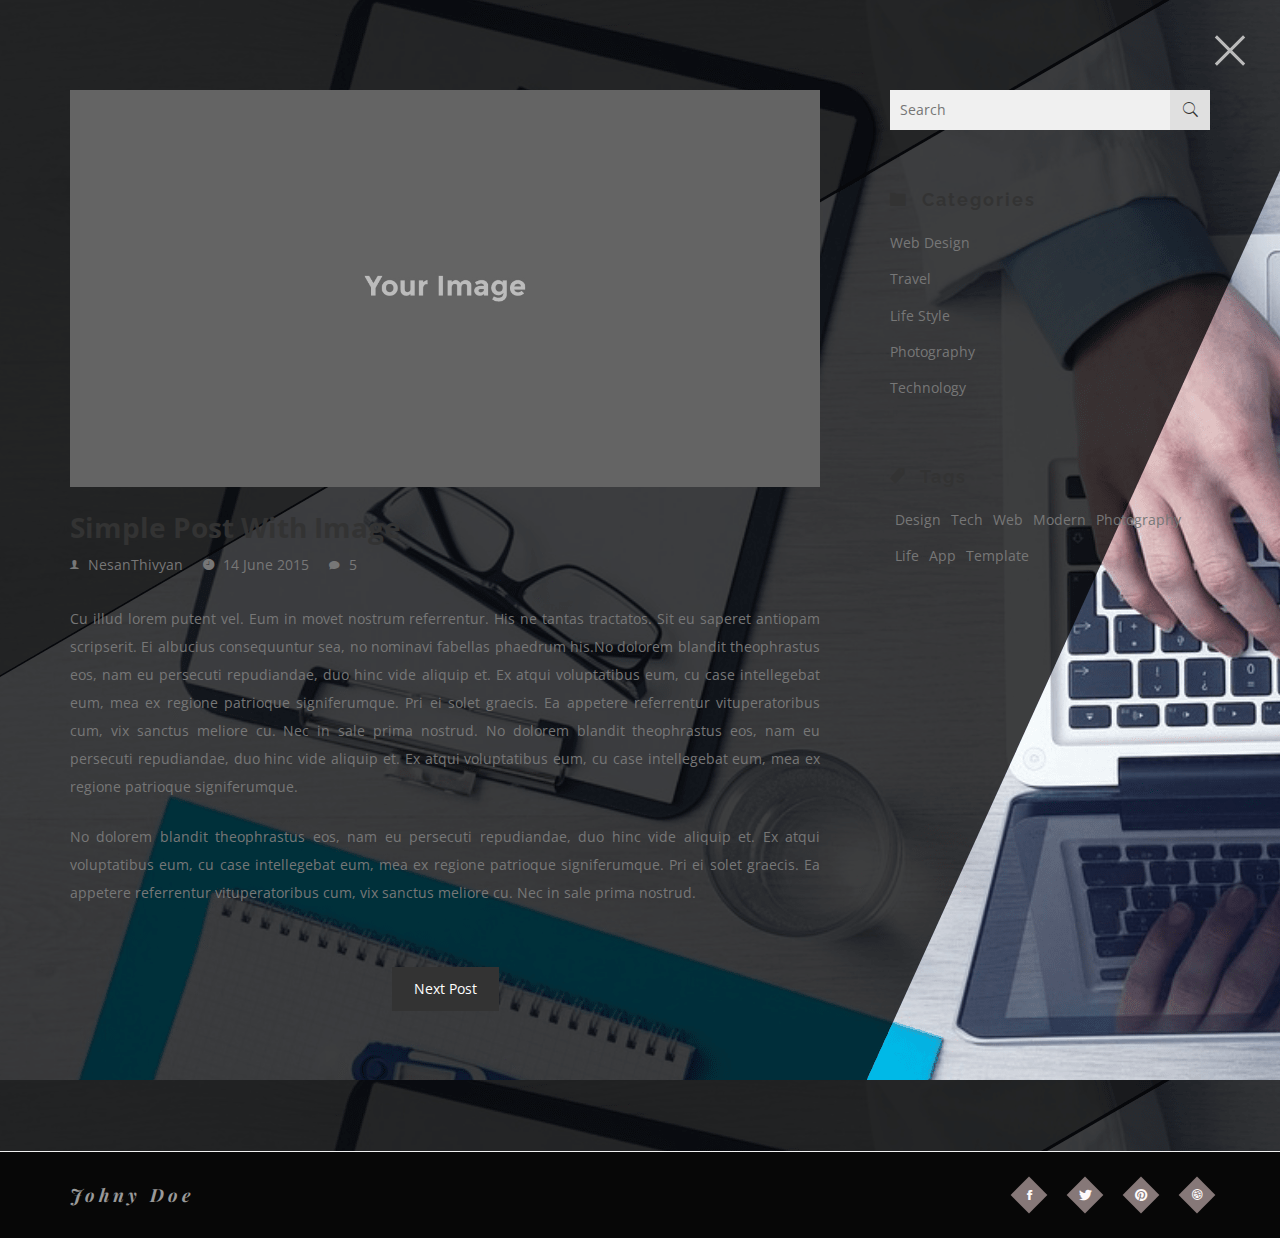
<file: post.html>
<!DOCTYPE html>
<html class='no-js' >
	<head>
		<meta charset="utf-8">
		<meta http-equiv="X-UA-Compatible" content="IE=edge">
		<meta name="viewport" content="width=device-width, initial-scale=1">
		<!-- The above 3 meta tags *must* come first in the head; any other head content must come *after* these tags -->
	    <title>Symp - Personal Resume/CV HTML Template</title>
		<!--[if lt IE 9]>
		  <script src="//html5shim.googlecode.com/svn/trunk/html5.js"></script>
		<![endif]-->
        <link rel='stylesheet' type='text/css' href='bootstrap/css/bootstrap.min.css' >
		<link rel='stylesheet' type='text/css' href='css/ionicons.min.css' >
		<link rel='stylesheet' type='text/css' href='css/owl.carousel.css' >
		<link rel='stylesheet' type='text/css' href='css/owl.theme.css' >
		<link rel='stylesheet' type='text/css' href='css/owl.transitions.css' >
		<link rel='stylesheet' type='text/css' href='css/magnific-popup.css' >
		<link rel='stylesheet' type='text/css' href='css/style.css' >
		<link rel='stylesheet' type='text/css' href='css/color-default.css' >
	</head>
	<body >
		<!--close button-->
		<a href='index.html' class='close-btn' >
			<span></span>
			<span></span>
		</a>
		<!--/close button-->
		
		
		<div id='preloader' >
		
			<div class='loader' >
				<img src='img/load.gif' alt='symp' >
			</div>
			
		</div>
		
		
		<div id='wrapper' >
			
			<section id='post' class='blog-page blog-section' >
				
				<div class='posts-block section-block' >
					
					<div class='container' >
						
						<div class='row' >
							
							<div class='col-md-8' >
								
								<div class='post' >
									
									<div class='media' >
										<img src='img/bg3.jpg' alt='symp' >
									</div>
									
									<div class='content' >
										
										<h4>
											<a href='#' >
												Simple Post With Image
											</a>
										</h4>
										
										<ul class='post-icons' >
											
											<li>
												<i class='ion-ios-person' ></i>
												<span>NesanThivyan</span>
											</li>
											
											<li>
												<i class='ion-ios-clock' ></i>
												<span>14 June 2015</span>
											</li>
											
											<li>
												<i class='ion-ios-chatbubble' ></i>
												<span>5</span>
											</li>
											
											
											
										</ul>
										
										<p>
											Cu illud lorem putent vel. Eum in movet nostrum referrentur. His ne tantas tractatos. Sit eu saperet antiopam scripserit. Ei albucius consequuntur sea, no nominavi fabellas phaedrum his.No dolorem blandit theophrastus eos, nam eu persecuti repudiandae, duo hinc vide aliquip et. Ex atqui voluptatibus eum, cu case intellegebat eum, mea ex regione patrioque signiferumque. Pri ei solet graecis. Ea appetere referrentur vituperatoribus cum, vix sanctus meliore cu. Nec in sale prima nostrud.
											No dolorem blandit theophrastus eos, nam eu persecuti repudiandae, duo hinc vide aliquip et. Ex atqui voluptatibus eum, cu case intellegebat eum, mea ex regione patrioque signiferumque.
										</p>
										<p>
											No dolorem blandit theophrastus eos, nam eu persecuti repudiandae, duo hinc vide aliquip et. Ex atqui voluptatibus eum, cu case intellegebat eum, mea ex regione patrioque signiferumque. Pri ei solet graecis. Ea appetere referrentur vituperatoribus cum, vix sanctus meliore cu. Nec in sale prima nostrud.
										</p>
										
									</div>
									
								</div>
								
								<div class='post-more' >
									<a href='#' class='more-link' >
										Next Post
									</a>
								</div>
								
							</div>
							
							<div class='col-md-4' >
								
								<div class='sidebar' >
									
									<div class='sidebar-widget' >
										
										<div class='search-box' >
											
											<input type='text' placeholder='Search' class='search-input' >
											
											<a class='search-btn' href='#' >
												<i class='ion-ios-search' ></i>
											</a>
											
										</div>
										
									</div>
									
									<div class='sidebar-widget' >
										<div class='categories-widget' >
										
											<div class='widget-header' >
												<h4>
													<i class='ion-ios-folder' ></i> Categories
												</h4>
											</div>
											
											<ul class='sidebar-list' >
												
												<li>
													<a href='#' >Web Design</a>
												</li>
												
												<li>
													<a href='#' >Travel</a>
												</li>
												
												<li>
													<a href='#' >Life Style</a>
												</li>
												
												<li>
													<a href='#' >Photography</a>
												</li>
												
												<li>
													<a href='#' >Technology</a>
												</li>
												
												
												
											</ul>
										
										</div>
									</div>
									
									<div class='sidebar-widget' >
										<div class='widget-header' >
											<h4>
												<i class='ion-ios-pricetag' ></i>
												Tags
											</h4>
										</div>
										
										<ul class='sidebar-list list-inline' >
											<li>
												<a href='#' >Design</a>
											</li>
											<li>
												<a href='#' >Tech</a>
											</li>
											<li>
												<a href='#' >Web</a>
											</li>
											<li>
												<a href='#' >Modern</a>
											</li>
											<li>
												<a href='#' >Photography</a>
											</li>
											<li>
												<a href='#' >Life</a>
											</li>
											<li>
												<a href='#' >App</a>
											</li>
											<li>
												<a href='#' >Template</a>
											</li>
											
										</ul>
										
									</div>
									
								</div>
								
							</div>
							
						
						</div>
						
					</div>
					
				</div>
				
				
				<div class='footer bg-lightgray section-block' >
					
					<div class='container' >
						
						<div class='row' >
							
							<div class='col-md-6 text-left' >
								<h4>Johny Doe</h4>
							</div>
							
							<div class='col-md-6 text-right' >
								<ul class='footer-social' >
									<li>
										<a href='#' >
											<i class='ion-social-facebook' ></i>
										</a>
									</li>
									<li>
										<a href='#' >
											<i class='ion-social-twitter' ></i>
										</a>
									</li>
									<li>
										<a href='#' >
											<i class='ion-social-pinterest' ></i>
										</a>
									</li>
									<li>
										<a href='#' >
											<i class='ion-social-dribbble' ></i>
										</a>
									</li>
								</ul>
							</div>
							
						</div>
						
						
					</div>
					
				</div>
				
				
			</section>
			
		</div>
		
		<script src='js/jquery.min.js' ></script>
		<script src='js/jquery.stellar.min.js' ></script>
		<script src='js/modernizr.js' ></script>
		<script src='js/owl.carousel.min.js' ></script>
		<script src='js/jquery.shuffle.min.js' ></script>
		<script src='js/jquery.magnific-popup.min.js' ></script>
		<script src='js/validator.min.js' ></script>
		<script src='js/smoothscroll.js' ></script>
		<script src='js/script.js' ></script>
		
	</body>
	
</html>
</file>
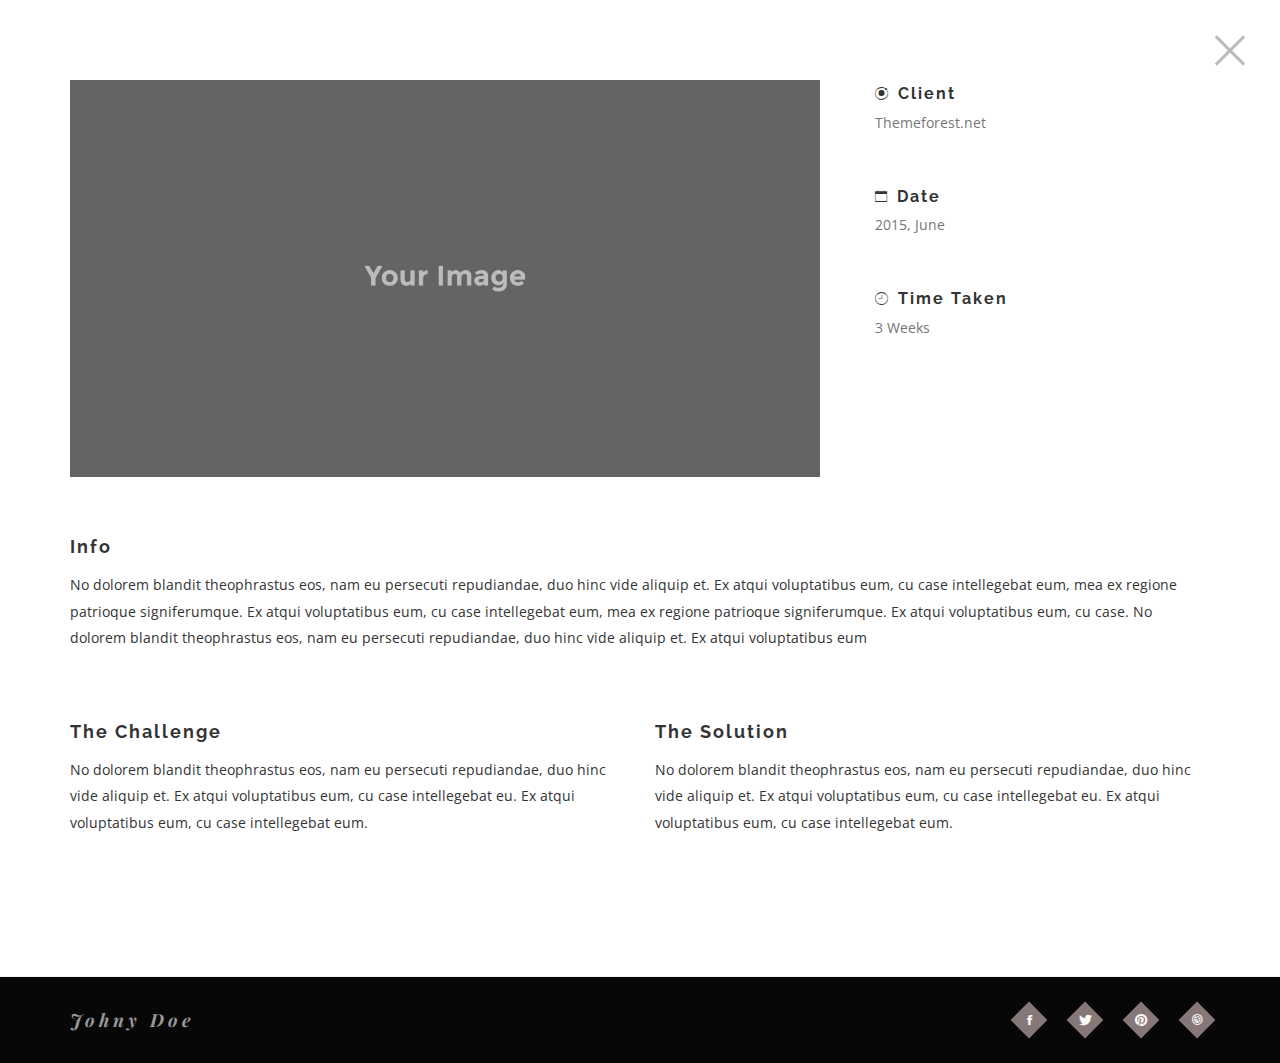
<file: work.html>
<!DOCTYPE html>
<html class='no-js' >
	
	<head>
		
		
		<meta charset="utf-8">
		<meta http-equiv="X-UA-Compatible" content="IE=edge">
		<meta name="viewport" content="width=device-width, initial-scale=1">
		<!-- The above 3 meta tags *must* come first in the head; any other head content must come *after* these tags -->
	
		<title>Symp - Personal Resume/CV HTML Template</title>
		
		<!--[if lt IE 9]>
		  <script src="//html5shim.googlecode.com/svn/trunk/html5.js"></script>
		<![endif]-->

		
		<link rel='stylesheet' type='text/css' href='bootstrap/css/bootstrap.min.css' >
		<link rel='stylesheet' type='text/css' href='css/ionicons.min.css' >
		<link rel='stylesheet' type='text/css' href='css/owl.carousel.css' >
		<link rel='stylesheet' type='text/css' href='css/owl.theme.css' >
		<link rel='stylesheet' type='text/css' href='css/owl.transitions.css' >
		<link rel='stylesheet' type='text/css' href='css/style.css' >
		<link rel='stylesheet' type='text/css' href='css/color-default.css' >
		
		
	</head>
	
	<body>
		
		
		<!--close button-->
		<a href='index.html' class='close-btn' >
			<span></span>
			<span></span>
		</a>
		<!--/close button-->
		
		
		<!--preloader-->
		<div id='preloader' >
		
			<div class='loader' >
				<img src='img/load.gif' alt='symp' >
			</div>
			
		</div>
		<!--/preloader-->
		
		
		<div id='wrapper' >
			
			<section class='single-work' >
				
				<div class='container' >
					
					
					<div class='row' >
						
						<div class='col-md-8' >
							
							<img src='img/bg3.jpg' alt='symp' >
						
						</div>
						
						
						<div class='col-md-4' >
							
							<ul class='work-info' >
								
								<li>
									
									<h4><i class='ion-ionic' ></i>Client</h4>
									
									<p>Themeforest.net</p>
									
								</li>
								
								<li>
									
									<h4><i class='ion-ios-calendar-outline' ></i>Date</h4>
									
									<p>2015, June</p>
									
								</li>
								
								
								
								<li>
									
									<h4><i class='ion-ios-clock-outline' ></i>Time Taken</h4>
									
									<p>3 Weeks</p>
									
								</li>
								
								
								
								
								
								
							</ul>
							
						</div>
						
						
						
					</div>
					
					
					<div class='work-content' >
						
						<div class='block' >
							
							<h4>Info</h4>
							
							<p>
								No dolorem blandit theophrastus eos, nam eu persecuti repudiandae, duo hinc vide aliquip et. Ex atqui voluptatibus eum, cu case intellegebat eum, mea ex regione patrioque signiferumque. Ex atqui voluptatibus eum, cu case intellegebat eum, mea ex regione patrioque signiferumque. Ex atqui voluptatibus eum, cu case. No dolorem blandit theophrastus eos, nam eu persecuti repudiandae, duo hinc vide aliquip et. Ex atqui voluptatibus eum
							</p>
							
						</div>
						
						<div class='block row' >
							
							
							<div class='col-md-6' >
								
								<h4>The Challenge</h4>
								
								<p>
									No dolorem blandit theophrastus eos, nam eu persecuti repudiandae, duo hinc vide aliquip et. Ex atqui voluptatibus eum, cu case intellegebat eu. Ex atqui voluptatibus eum, cu case intellegebat eum.
								</p>
								
							</div>
							
							
							<div class='col-md-6' >
								
								<h4>The Solution</h4>
								
								<p>
									No dolorem blandit theophrastus eos, nam eu persecuti repudiandae, duo hinc vide aliquip et. Ex atqui voluptatibus eum, cu case intellegebat eu. Ex atqui voluptatibus eum, cu case intellegebat eum.
								</p>
								
							</div>
							
							
							
							
						</div>
						
					</div>
					
					
				</div>
				
			</section>
			
			
			<div class='footer bg-lightgray section-block' >
				
				<div class='container' >
					
					<div class='row' >
						
						<div class='col-md-6 text-left' >
							<h4>Johny Doe</h4>
						</div>
						
						<div class='col-md-6 text-right' >
							<ul class='footer-social' >
								<li>
									<a href='#' >
										<i class='ion-social-facebook' ></i>
									</a>
								</li>
								<li>
									<a href='#' >
										<i class='ion-social-twitter' ></i>
									</a>
								</li>
								<li>
									<a href='#' >
										<i class='ion-social-pinterest' ></i>
									</a>
								</li>
								<li>
									<a href='#' >
										<i class='ion-social-dribbble' ></i>
									</a>
								</li>
							</ul>
						</div>
						
					</div>
					
					
				</div>
				
			</div>
			
			
			
		</div>
		
		<script src='js/jquery.min.js' ></script>
		<script src='js/jquery.stellar.min.js' ></script>
		<script src='js/modernizr.js' ></script>
		<script src='js/owl.carousel.min.js' ></script>
		<script src='js/jquery.shuffle.min.js' ></script>
		<script src='js/jquery.magnific-popup.min.js' ></script>
		<script src='js/validator.min.js' ></script>
		<script src='js/smoothscroll.js' ></script>
		<script src='js/script.js' ></script>
		
	</body>
	
</html>
</file>
<file: css/style.css>
/*=======================================================================
	
	Item Name 		|		Symp - Responsive One Page VCard/Resume Template
	
	Author Name		|		Noman Ali Samejo
	
-------------------------------------------------------------------------
	CSS Structure
-------------------------------------------------------------------------
	
	01- General CSS
	02- Preloader
	03- Front Section
	04- About Section
	05- Resume Section
	06- Services Section
	07- Blog Section
	08- Portfolio Section
	09- Contact Section
	10- Work Page
	11- Single Post Page
	12- Responsive CSS
	
	*Colors are in separate files.
	
=======================================================================*/






/*Importing Google Fonts */
@import url(https://fonts.googleapis.com/css?family=Raleway:400,700,600,300|Playfair+Display:700italic,400italic|Crimson+Text:400italic,600italic|Open+Sans:400,700);

/*=======================================================================
	General CSS
=======================================================================*/
*{
	margin:0;
	padding:0;
	outline:none;
	font-family: Open Sans, sans-serif;
}
h1, h2, h3, h4, h5, h6,
.h1, .h2, .h3, .h4, .h5, .h6{
	font-weight:bold;
	font-family: Raleway, sans-serif;
	text-decoration-color: #1cdae7;
}
.H1{
	font-size:40px;
	text-decoration: #136c72;
	text-align: center;
	align-items: center;
	justify-items: center;
}
::-webkit-scrollbar{
	height:10px;
	width:10px;
	background:#FFF;
}
::-webkit-scrollbar-thumb{
	background:#BBB;
	border:solid 2px #FFF;
}
::-webkit-scrollbar-thumb:hover{
	background:#888;
}
::-moz-scrollbar{
	height:10px;
	width:10px;
	background:#FFF;
}
::-moz-scrollbar-thumb{
	background:#BBB;
	border:solid 2px #FFF;
}
::-moz-scrollbar-thumb:hover{
	background:#888;
}
img{
	max-width:100%;
}
.parallax{
	background-size:cover;
}
body.section-show{
	overflow:hidden;
}
body a.close-btn,
body.section-show .close-btn{
	opacity:1;
	z-index:100;
	-webkit-transition:opacity .4s 1.2s ease, background .3s ease;
	-moz-transition:opacity .4s 1.2s ease, background .3s ease;
	transition:opacity .4s 1.2s ease, background .3s ease;
	overflow:hidden;
}
.close-btn{
	position:fixed;
	height:64px;
	width:64px;
	cursor:pointer;
	display:block;
	top:18px;
	right:18px;
	opacity:0;
	z-index:-99;
}
.close-btn > span{
	height:3px;
	width:40px;
	background:#BBB;
	position:absolute;
	top:50%;
	left:50%;
	margin-left:-20px;
	margin-top:-1.5px;
}
.close-btn > span:before{
	content: ' ';
	position:absolute;
	top:0;
	width:0;
	height:inherit;
	background:#B7A389;
}
.close-btn > span:nth-of-type(1){
	-webkit-transform:rotate(45deg);
	-moz-transform:rotate(45deg);
	-ms-transform:rotate(45deg);
	-o-transform:rotate(45deg);
	transform:rotate(45deg);
}
.close-btn > span:nth-of-type(2){
	-webkit-transform:rotate(-45deg);
	-moz-transform:rotate(-45deg);
	-ms-transform:rotate(-45deg);
	-o-transform:rotate(-45deg);
	transform:rotate(-45deg);
}
.close-btn > span:nth-of-type(1):before{
	left:0;
}
.close-btn > span:nth-of-type(2):before{
	right:0;
}
.close-btn:hover > span{
	background:transparent;
}
.close-btn:hover > span:before{
	-webkit-transition:all .3s ease;
	-moz-transition:all .3s ease;
	transition:all .3s ease;
	width:100%;
}
.close-btn:hover > span:nth-of-type(2):before{
	-webkit-transition-delay:.3s;	
	-moz-transition-delay:.3s;	
	transition-delay:.3s;	
}
.section-header h2{
	font-size:32px;
	letter-spacing:6px;
	color:#333;
	margin-top:0;
	margin-bottom:35px;
	font-weight:300;
}
.section-header p{
	margin-top:30px;
	line-height:1.7em;
	color:#8A8A8A;
	font-size:16px;
}
#wrapper{
	overflow-x:hidden;
}
.front-section{
	background:#FFF;
}
.section{
	position:fixed;
	left:0;
	right:0;
	top:0;
	bottom:0;
	border:solid 4px #BBB;
	padding-top:100px;
	z-index:-9;
	background:#FFF;
	overflow-y:auto;
	opacity:0;
	visibility:hidden;
	transition: all .3s ease;
}
body.section-show .section.active{
	-webkit-transition:opacity .4s 1.2s ease;
	-moz-transition:opacity .4s 1.2s ease;
	transition:opacity .4s 1.2s ease;
	z-index:99;
	opacity:1;
	visibility:visible;
}
.bg-lightgray{
	background:#F5F5F5;
}
.footer{
	padding:30px 0;
	background:#070707;
	border-top:solid 1px #F0F0F0;
}
.footer h4{
	font-size:18px;
	letter-spacing:4px;
	margin:0;
	margin-top:3.5px;
	font-style:italic;
	font-family:'Playfair Display', serif;
	color:#999;
}
.footer-social{
	margin:0;
	padding:0;
	list-style:none;
	font-size:0;
}
.footer-social > li{
	display:inline-block;
	*display:inline;
	*zoom:1;
	margin-left:30px;
}
.footer-social > li > a{
	text-decoration:none;
	height:26px;
	width:26px;
	line-height:26px;
	vertical-align:middle;
	-webkit-transform:rotate(45deg);
	-moz-transform:rotate(45deg);
	-ms-transform:rotate(45deg);
	-o-transform:rotate(45deg);
	transform:rotate(45deg);
	-webkit-transition:all .3s ease-in-out;
	-moz-transition:all .3s ease-in-out;
	transition:all .3s ease-in-out;
	display:block;
	text-align:center;
	color:#fdfafa;
	background:#867878;
	font-size:0;
}
.footer-social > li > a > i{
	-webkit-transform:rotate(-45deg);
	-moz-transform:rotate(-45deg);
	-ms-transform:rotate(-45deg);
	-o-transform:rotate(-45deg);
	transform:rotate(-45deg);
	display:inline-block;
	*display:inline;
	*zoom:1;
	line-height:inherit;
	width:inherit;
	height:inherit;
	vertical-align:middle;
}
.footer-social > li > a > i:before{
	font-size:14px;
	line-height:1em;
	vertical-align:middle;
}
.footer-social > li > a:hover{
	background:#B7A389;
	color:#faf0f0;
}
.section-block > .container,
.section-block{
	position:relative;
}
.section-block{
	overflow:hidden;
}

/*=======================================================================
	Preloader
=======================================================================*/
.js #preloader{
	position:fixed;
	top:0;
	left:0;
	right:0;
	bottom:0;
	background:#1cdae7;
	z-index:199;
	-webkit-transition:all .5s ease;
	-moz-transition:all .5s ease;
	transition:all .5s ease;
}
.js #preloader .loader{
	position:absolute;
	top:50%;
	left:50%;
	-webkit-transform:translate(-50%, -50%);	
	-moz-transform:translate(-50%, -50%);	
	-ms-transform:translate(-50%, -50%);	
	-o-transform:translate(-50%, -50%);	
	transform:translate(-50%, -50%);	
}
.js body.loaded #preloader{
	-webkit-transform:scale(.6) translateY(-100%);
	-moz-transform:scale(.6) translateY(-100%);
	-ms-transform:scale(.6) translateY(-100%);
	-o-transform:scale(.6) translateY(-100%);
	transform:scale(.6) translateY(-100%);
	opacity:0;
	visibility:hidden;
	z-index:-1;
}
.no-js #preloader{
	display:none;
}

.divider-draft{
	position:relative;
	height:2px;
	background:#333;
	width:40px;
	display:block;
	margin:15px 0;
}
.divider-draft:before,
.divider-draft:after{
	content: ' ';
	width:25px;
	height:1px;
	background:#333;
	position:absolute;
	left:0;
}

.divider-draft.center{
	margin:auto;
}
.divider-draft.center:before,
.divider-draft.center:after{
	right:0;
	margin:auto;
}
.divider-draft:before{
	top:-6px;
}
.divider-draft:after{
	bottom:-6px;
}

/*=======================================================================
	Front Section
=======================================================================*/
body.section-show .transition-mask{
	position:absolute;
	top:260px;
	height:500px;
	width:500px;
	left:0;
	right:0;
	margin:auto;
	z-index:22;
	transform:rotate(45deg);
	overflow:hidden;
	-webkit-animation: fill2 .8s .4s both ease;
	-moz-animation: fill2 .8s .4s both ease;
	animation: fill2 .8s .4s both ease;
	background:#74afe7;
}
body .transition-mask:before{
	content: ' ';
	position:absolute;
	bottom:0;
	right:0;
	height:100%;
	width:100%;
}
body.section-show .transition-mask:before{
	-webkit-animation: fill .4s both ease;
	-moz-animation: fill .4s both ease;
	animation: fill .4s both ease;
	background:#9bd3ec;
}

@-webkit-keyframes fill2{
	0%{
		transform:rotate(45deg);
	}
	100%{
		z-index:50;
		transform:rotate(0deg);
		height:100%;
		width:100%;
		top:0;
		bottom:auto;
	}
}
@keyframes fill2{
	0%{
		-webkit-transform:rotate(45deg);
		-moz-transform:rotate(45deg);
		-ms-transform:rotate(45deg);
		-o-transform:rotate(45deg);
		transform:rotate(45deg);
	}
	100%{
		z-index:50;
		-webkit-transform:rotate(0deg);
		-moz-transform:rotate(0deg);
		-ms-transform:rotate(0deg);
		-o-transform:rotate(0deg);
		transform:rotate(0deg);
		height:100%;
		width:100%;
		top:0;
		bottom:auto;
	}
}
 .pic{
   background-image:url(../img/3124541.webp);
   opacity:0.6;
   backdrop-filter: blur(50%);
 }


@-webkit-keyframes fill{
	0%{
		width:0%;
	}
	100%{
		width:100%;
	}
}

@keyframes fill{
	0%{
		width:0%;
	}
	100%{
		width:100%;
	}
}



.front-section{
	background:#FFF;
	padding-top:0;
	padding-bottom:10px;
	padding-left: 0%;
	padding-right: 0%;
	position:relative;
	overflow:hidden;
	z-index:1;
	
}

.front-heading{
	text-align:center;
	margin-top:10px;
	padding-top: 100px;
}

.front-heading > h2{
	font-size:55px;
	font-weight:lighter;
	letter-spacing:15px;
	position:relative;
	line-height:1em;
	display:inline-block;
	*display:inline;
	*zoom:1;
	z-index:10;
	color:#999;
	font-family: 'Playfair Display', serif;
	font-style:italic;
}

.front-person-img{
	width:500px;
	height:500px;
	overflow:hidden;
	background:#e6f1f1;
	z-index:12;
	-webkit-transition:height .5s .3s ease, transform .5s .8s ease;
	-moz-transition:height .5s .3s ease, transform .5s .8s ease;
	transition:height .5s .3s ease, transform .5s .8s ease;
	margin:100px auto;
	margin-bottom:0;
	-webkit-transform:rotate(45deg);
	-moz-transform:rotate(45deg);
	-ms-transform:rotate(45deg);
	-o-transform:rotate(45deg);
	transform:rotate(45deg);
	border-radius:0;
	object-fit: contain;
}
.img-pic{
	width:100%;
	height:100%;
	object-fit: cover;
	object-position: center;
}
.front-person-img > img{
	max-width:full;
	vertical-align:bottom;
	-webkit-transform:rotate(-45deg) translateY(40px);
	-moz-transform:rotate(-45deg) translateY(40px);
	-ms-transform:rotate(-45deg) translateY(40px);
	-o-transform:rotate(-45deg) translateY(40px);
	transform:rotate(-45deg) translateY(40px);
}

.front-person-titles{
	position:relative;
	z-index:10;
	height:500px;
	width:500px;
	margin:auto;
	margin-top:-500px;
	-webkit-transform:rotate(45deg);
	-moz-transform:rotate(45deg);
	-ms-transform:rotate(45deg);
	-o-transform:rotate(45deg);
	transform:rotate(45deg);
}
.front-person-titles > span{
	position:absolute;
	z-index:5;
	display:block;
	width:100%;
	font-family:Hind, sans-serif;
	color:#CCC;
	text-align:center;
	font-size:24px;
	letter-spacing:25px;
	line-height:1em;
	text-transform:lowercase;
}
.front-person-titles > .t1{
	left:5px;
	bottom:0;
	-webkit-transform:rotate(-90deg) translateY(-100%);
	-moz-transform:rotate(-90deg) translateY(-100%);
	-ms-transform:rotate(-90deg) translateY(-100%);
	-o-transform:rotate(-90deg) translateY(-100%);
	transform:rotate(-90deg) translateY(-100%);
	-webkit-transform-origin:0% 0%;
	-moz-transform-origin:0% 0%;
	-ms-transform-origin:0% 0%;
	-o-transform-origin:0% 0%;
	transform-origin:0% 0%;
}
.front-person-titles > .t2{
	top:5px;
	left:0;
	-webkit-transform:translateY(-100%);
	-moz-transform:translateY(-100%);
	-ms-transform:translateY(-100%);
	-o-transform:translateY(-100%);
	transform:translateY(-100%);
}
.front-person-titles > .t3{
	left:0;
	bottom:5px;
	-webkit-transform:translateY(100%) rotate(180deg);
	-moz-transform:translateY(100%) rotate(180deg);
	-ms-transform:translateY(100%) rotate(180deg);
	-o-transform:translateY(100%) rotate(180deg);
	transform:translateY(100%) rotate(180deg);
}


.front-person-links{
	margin:auto;
	width:500px;
	height:500px;
	margin-top:-500px;
	z-index:25;
	-webkit-transform: rotate(45deg);
	-moz-transform: rotate(45deg);
	-ms-transform: rotate(45deg);
	-o-transform: rotate(45deg);
	transform: rotate(45deg);
	position:relative;
}

.front-person-links > ul > li{
	display:block;
}
.front-person-links > ul{
	font-size:0;
	z-index:99;
	position:absolute;
	text-align:left;
	white-space:nowrap;
	left:100%;
	top:50%;
	-webkit-transform:translateY(-50%);
	-moz-transform:translateY(-50%);
	-ms-transform:translateY(-50%);
	-o-transform:translateY(-50%);
	transform:translateY(-50%);
	margin:0;
	padding:0;
	list-style:none;
	margin-left:-15px;
}
.front-person-links > ul > li > a{
	font-weight:bold;
	display:block;
	font-size:14px;
	padding:25px 0;
	cursor:pointer;
	-webkit-transition:all .3s ease;
	-moz-transition:all .3s ease;
	transition:all .3s ease;
	position:relative;
	color:#999;
	text-align:left;
	text-transform:uppercase;
	letter-spacing:3px;
	text-decoration:none;
	line-height:1em;
}
.front-person-links > ul > li > a:before,
.front-person-links > ul > li > a:after{
	content: ' ';
	height:6px;
	width:15px;
	background:#CCC;
	display:inline-block;
	*display:inline;
	*zoom:1;
	vertical-align:middle;
	margin-right:15px;
	font-size:0;
	-webkit-transition:all .3s ease;
	-moz-transition:all .3s ease;
	transition:all .3s ease;
	display:none;
}
.front-person-links > ul > li > a:after{
	margin-left:15px;
	margin-right:0;
	display:none;
}
.front-person-links > ul > li > a:hover{
	color:#B7A389;
}
.front-person-links > ul > li > a:hover:after,
.front-person-links > ul > li > a:hover:before{
	width:25px;
	background:#999;
}


/*=======================================================================
	About Section
=======================================================================*/
.about-section{
	padding-top:0;
	background-image: url(../img/3124541.webp);
}
.text{
	text-decoration-color: #1cdae7;
}
.about-icons{
	padding-top:110px;
	padding-bottom:0px;
}
.basic-info{
	padding-top:100px;
	padding-bottom:100px;
	position:relative;
	border-bottom:solid 1px #F0F0F0;
}
.basic-info .section-header{
	margin-bottom:80px;
}
.about-info > p{
	line-height:1.8em;
	margin-top:-.4em;
}
.about-person-img{
	text-align:center;
}
.about-person-img > img{
	max-width:100%;
}
.info-list{
	list-style:none;
	padding:0;
	margin:0;
	position:relative;
	z-index:10;
	margin-top:20px;
	margin-bottom:60px;
}
.info-list:before,
.info-list:after{
	content:' ';
	display:table;
}
.info-list:after{
	clear:both;
}
.info-list > li{
	margin-bottom:20px;
	float:left;
	width:25%;
}
.info-list > li > .inner{
	padding:15px 0;
}
.info-list > li > *{
	line-height:1em;
	margin:0;
}
.info-list > li > .inner > h4{
	font-size:13px;
	letter-spacing:4px;
	margin-right:16px;
	margin-bottom:8px;
	display:block;
	color:#333;
}
.info-list > li > .inner > p{
	font-size:16px;
	color:#777;
	display:block;
}
.funfacts-block{
	padding-top:60px;
	padding-bottom:20px;
	background-image:url(../img/bg-funfacts.jpg);
	background-size:cover;
	background-attachment:fixed;
}
.funfact{
	position:relative;
	text-align:center;
	margin-bottom:40px;
}
.funfact:after{
	content: ' ';
	position:absolute;
	height:16px;
	width:16px;
	right:-10px;
	top:50%;
	margin-top:-10px;
	border:solid 1px #FFF;
	-webkit-transform:rotate(45deg);
	-moz-transform:rotate(45deg);
	-ms-transform:rotate(45deg);
	-o-transform:rotate(45deg);
	transform:rotate(45deg);
	opacity:.4;
	filter:Alpha(opacity=40);
}
.funfact:last-of-type:after{
	display:none;
}
@media (max-width: 992px){
	.funfact:nth-of-type(2):after{
		display:none;
	}	
}
@media (max-width: 768px){
	.funfact:after{
		display:none;
	}	
}

.funfact > .content > h4{
	margin:0;
	color:#FFF;
	font-size:55px;
	margin-bottom:5px;
}
.funfact > .content > p{
	color:#FFF;
	letter-spacing:2px;
	margin-bottom:0;
	font-size:13px;
	opacity:.8;
}
.testimonials-block{
	padding:100px 0;
}
.testimonials-block .section-header{
	margin-bottom:45px;
}
.testimonials-slider{
	position:relative;
}
.testimonial{
	text-align:center;
}
.testimonial > p{
	font-size:22px;
	line-height:1.6em;
	color:#777;
	font-family:crimson text, serif;
	font-weight:lighter;
	font-style:italic;
}
.testimonial > .author{
	margin-top:45px;
}
.testimonial > .author > h4{
	margin:0;
	text-transform:uppercase;
	letter-spacing:2px;
	font-size:14px;
}
.testimonial > .author > p{
	color:#777;
}
.testimonials-slider .owl-controls{
	margin-top:27px;
}
.testimonials-slider .owl-controls > .owl-pagination > .owl-page > span{
	height:16px;
	width:16px;
	border-radius:0;
	border:solid 1px #B7A389;
	-webkit-transform:rotate(-45deg);
	-moz-transform:rotate(-45deg);
	-ms-transform:rotate(-45deg);
	-o-transform:rotate(-45deg);
	transform:rotate(-45deg);
	margin:11px;
	background:transparent;
	opacity:.6;
	-webkit-transition:all .3s ease;
	-moz-transition:all .3s ease;
	transition:all .3s ease;
}
.testimonials-slider .owl-controls > .owl-pagination > .owl-page.active > span,
.testimonials-slider .owl-controls > .owl-pagination > .owl-page:hover > span{
	background:#B7A389;
	opacity:.8;
}
.testimonials-slider .owl-controls > .owl-pagination > .owl-page.active > span{
	opacity:1;
}
/*=======================================================================
	Resume Section
=======================================================================*/
.resume-section{
	background-image: url(../img/3124541.webp);}
.timeline-block{
	padding-bottom:100px;
}
.timeline-block .timeline{
	padding-bottom:90px;
	margin-top:100px;
}
.timeline{
	position:relative;
	list-style:none;
	margin:0;
}
.timeline:before{
	content: ' ';
	position:absolute;
	top:0;
	left:50%;
	margin-left:-1px;
	height:100%;
	width:2px;
	background:#BBB;
	border-radius: 0 0 5px 5px;
}
.timeline > li:before,
.timeline > li:after{
	content: ' ';
	display:table;
}
.timeline > li:after{
	clear:both;
}
.timeline > li > .timeline-desc{
	float:right;
	text-decoration-color: #1cdae7;
}
.timeline > li > .timeline-desc > h4{
	font-size:14px;
	letter-spacing:2px;
	margin-top:0;
	text-decoration-color: #1cdae7;
}
.timeline > li > .timeline-content{
	float:left;
	text-align:right;
	position:relative;
}
.timeline > li.inverse > .timeline-content{
	float:right;
	text-align:left;
}
.timeline > li.inverse > .timeline-desc{
	float:left;
	text-align:right;
}
.timeline > li{
	margin:70px 0;
	position:relative;
}
.timeline > li:not(.timeline-header):before{
	content: ' ';
	position:absolute;
	top:0;
	left:50%;
	height:11px;
	width:11px;
	-webkit-transform:translateX(-50%) rotate(45deg);
	-moz-transform:translateX(-50%) rotate(45deg);
	-ms-transform:translateX(-50%) rotate(45deg);
	-o-transform:translateX(-50%) rotate(45deg);
	transform:translateX(-50%) rotate(45deg);
	background:#B7A389;
}
.timeline > li > div{
	width:50%;
	padding:0 35px;
}
.timeline > li > .timeline-content > h4{
	margin-top:0;
	margin-bottom:7px;
	letter-spacing:2px;
	font-size:20px;
}
.timeline > li > .timeline-content > span{
	display:block;
	margin-bottom:15px;
	color:#f8f2f2;
}
.timeline > li > .timeline-content > p{
	margin:0;
	line-height:1.7em;
	color:#f1d0b5;
}
.timeline > li.timeline-header{
	background:#FFF;
	position:relative;
	z-index:10;
	text-align:center;
	margin-bottom:100px;
	margin-top:100px;
}
.timeline > li.timeline-header > h4{
	font-weight:bold;
	text-transform:uppercase;
	font-size:16px;
	display:inline-block;
	*display:inline;
	*zoom:1;
	position:relative;
	margin:0;
	letter-spacing:4px;
}
.timeline > li.timeline-header:first-of-type{
	margin-top:0;
}
.timeline > li.timeline-header > h4:before,
.timeline > li.timeline-header > h4:after{
	content: ' ';
	display:block;
	height:2px;
	background:z#BBB;
	margin:0 -5px;
	margin-top:8px;
}
.timeline > li.timeline-header > h4:before{
	margin-top:0;
	margin-bottom:8px;
}
@media (max-width:992px){
	.timeline > li:before,
	.timeline:before{
		display:none;
	}
	.timeline > li > .timeline-desc{
		opacity:.5;
		text-align:right;
		float:left;
	}
	.timeline > li.inverse > .timeline-desc{
		text-align:left;
		float:right;
	}
	.timeline > li > div{
		width:85%;
		float:none;
		display:block;
		margin-left:auto;
		margin-right:auto;
	}
	.timeline > li > .timeline-content{
		text-align:right;
	}
}
.hobbies-block{
	padding-top:100px;
	padding-bottom:30px;
}
.hobbies-block .section-header{
	margin-bottom:100px;
}
.hobby{
	position:relative;
	text-align:center;
	margin-bottom:70px;
	-webkit-transition:all .3s ease-in-out;
	-moz-transition:all .3s ease-in-out;
	transition:all .3s ease-in-out;
}
.hobby > .icon{
	font-size:0;
	background:#B7A389;
	color:#FFF;
	-webkit-transform:rotate(45deg);
	-moz-transform:rotate(45deg);
	-ms-transform:rotate(45deg);
	-o-transform:rotate(45deg);
	transform:rotate(45deg);
	width:80px;
	height:80px;
	line-height:80px;
	margin:auto;
	margin-bottom:40px;
	-webkit-transition:all .3s ease-in-out;
	-moz-transition:all .3s ease-in-out;
	transition:all .3s ease-in-out;
	position:relative;
	top:0;
}
.hobby:hover > .icon{
	top:-15px;
}
.hobby > .icon > i{
	display:block;
	height:inherit;
	width:inherit;
	line-height:inherit;
	text-align:center;
	-webkit-transform:rotate(-45deg);
	-moz-transform:rotate(-45deg);
	-ms-transform:rotate(-45deg);
	-o-transform:rotate(-45deg);
	transform:rotate(-45deg);
}
.hobby > .icon > i:before{
	vertical-align:middle;
	font-size:45px;
	line-height:1em;
}
.hobby > h4{
	font-size:18px;
	letter-spacing:2px;
	margin-top:0;
	margin-top:2px;
}
.skills-block{
	padding:100px 0;
	padding-bottom:40px;
}
.skills-block .section-header{
	margin-bottom:80px;
}
.skill{
	position:relative;
	margin-bottom:60px;
}
.skill > h4{
	font-size:14px;
	margin-top:0;
	margin-bottom:5px;
	letter-spacing:2px;
	color:#B7A389;
}
.skill > .skill-bar{
	height:10px;
	background:#F0F0F0;
}
.skill > .skill-bar > .bar{
	background:#888;
	height:100%;
	width:0;
	position:relative;
}
.skill > .skill-bar > .bar > .percent{
	position:absolute;
	padding:4px 7px;
	background:#888;
	color:#FFF;
	bottom:100%;
	right:0;
	font-size:11px;
	margin-bottom:10px;
}
.skill > .skill-bar > .bar > .percent:after{
	content: ' ';
	position:absolute;
	border-bottom:solid 7px transparent;
	border-right:solid 7px #888;
	bottom:-7px;
	right:0;
}

/*=======================================================================
	Services Section
=======================================================================*/
.services-section .main-title{
	margin-bottom:80px;
}
.services-block{
	padding-top:50px;
	padding-bottom:0;
	border-bottom:solid 1px #F0F0F0;
}
.service{
	position:relative;
	text-align:center;
	margin-bottom:120px;
}
.service > .icon{
	-webkit-transform:rotate(45deg);
	-moz-transform:rotate(45deg);
	-ms-transform:rotate(45deg);
	-o-transform:rotate(45deg);
	transform:rotate(45deg);
	height:90px;
	width:90px;
	line-height:90px;
	vertical-align:middle;
	text-align:center;
	margin:auto;
	-webkit-transition:all .3s ease-in-out;
	-moz-transition:all .3s ease-in-out;
	transition:all .3s ease-in-out;
	font-size:0;
	background:#B7A389;
	color:#FFF;
	position:relative;
	top:0;
}
.service:hover > .icon{
	top:-15px;
}
.service > .icon > i:before{
	line-height:1em;
	vertical-align:middle;
	font-size:45px;
}
.service > .icon > i{
	display:inline-block;
	line-height:inherit;
	height:inherit;
	width:inherit;
	-webkit-transform:rotate(-45deg);
	-moz-transform:rotate(-45deg);
	-ms-transform:rotate(-45deg);
	-o-transform:rotate(-45deg);
	transform:rotate(-45deg);
}
.service > .content > h4{
	font-size:20px;
	margin-top:50px;
	margin-bottom:8px;
	letter-spacing:2px;
}
.service > .content > p{
	line-height:1.6em;
	color:#777;
}
.pricing-block{
	padding:120px 0;
}
.pricing-block .section-header{
	margin-bottom:90px;
}
.pricing-table{
	max-width:300px;
	margin:auto;
	background:#F4F4F4;
	padding:35px 0;
	-webkit-transition:all .3s ease;
	-moz-transition:all .3s ease;
	transition:all .3s ease;
}
.pricing-table > .header > h4{
	font-size:18px;
	text-transform:uppercase;
	margin:0;
}
.pricing-table > .header > .price{
	margin-bottom:30px;
	margin-top:30px;
}
.pricing-table > .header > .price > span{
	display:inline-block;
	*display:inline;
	*zoom:1;
	line-height:1em;
}
.pricing-table > .header > .price > .currency{
	vertical-align:top;
	margin-top:12px;
}
.pricing-table > .header > .price > .amount{
	font-weight:bold;
	font-size:80px;
}
.pricing-table > .header > .price > .period{
	text-transform:uppercase;
	letter-spacing:2px;
	font-size:12px;
}
.pricing-table > .table-items{
	list-style:none;
	padding:0;
	margin:0;
	margin-top:25px;
	margin-bottom:30px;
}
.pricing-table > .table-items > li{
	padding:10px 0;
}

.pricing-table > .table-btn{
	padding:11px 22px;
	background:#333;
	color:#FFF;
	text-decoration:none;
	display:inline-block;
	*display:inline;
	*zoom:1;
	-webkit-transition:all .3s ease;
	-moz-transition:all .3s ease;
	transition:all .3s ease;
}
.pricing-table > .table-btn:hover{
	background:#B7A389;
}
.process-block{
	padding:100px 0;
}
.process-block .section-header{
	margin-bottom:80px;
}
.process{
	position:relative;
}
.process > .number{
	font-size:16px;
	font-weight:bold;
	display:inline-block;
	*display:inline;
	*zoom:1;
	line-height:1em;
	margin-bottom:15px;
	position:relative;
	-webkit-transform:rotate(45deg);
	-moz-transform:rotate(45deg);
	-ms-transform:rotate(45deg);
	-o-transform:rotate(45deg);
	transform:rotate(45deg);
	border:solid 1px #B7A389;
	-webkit-transition:all .3s ease-in-out;
	-moz-transition:all .3s ease-in-out;
	transition:all .3s ease-in-out;
	color:#B7A389;
}
.process:hover > .number{
	color:#FFF;
	background:#B7A389;
}
.process > .number > span{
	transform:rotate(-45deg);
	display:block;
	height:28px;
	width:28px;
	line-height:28px;
	text-align:center;
	position:relative;
}
.process > .number > span:before{
	content: ' ';
	border-top:solid 8px transparent;
	border-bottom:solid 8px transparent;
	border-left:solid 8px #B7A389;
	position:absolute;
	top:50%;
	margin-top:-8px;
	right:-43px;
}
.process.last > .number > span:before{
	border:solid 4px #B7A389;
	margin-top:-4px;
}
.process > .number > span:after{
	content: ' ';
	position:absolute;
	height:2px;
	background:#B7A389;
	width:30px;
	right:-35px;
	top:50%;
	margin-top:-1px;
}
.process > .content > h4{
	font-size:20px;
	letter-spacing:2px;
	margin-bottom:15px;
}
.process > .content > p{
	line-height:1.7em;
	color:#777;
}
/*=======================================================================
	Blog Section
=======================================================================*/
.blog-section{
	background-image: url(../img/3124541.webp);
}

.posts-block{
	padding:90px 0;
}
.posts-block .section-header{
	margin-bottom:60px;
}
.post{
	position:relative;
	margin-bottom:60px;
}
.post > .media > img{
	max-width:100%;
}
.post > .content{
	margin-top:25px;
}
.post > .content > h4{
	font-size:24px;
	margin-top:0;
	margin-bottom:8px;
}
.post > .content > h4 > a{
	color:inherit;
	text-decoration:none;
	-webkit-transition:all .3s ease;
	-moz-transition:all .3s ease;
	transition:all .3s ease;
}
.post > .content > h4 > a:hover{
	color:#B7A389;
}
.post > .content > p{
	line-height:1.8em;
	color:#777;
	margin-bottom:22px;
}
.post .post-icons{
	position:relative;
	margin:0;
	padding:0;
	font-size:0;
	margin-bottom:22px;
}
.post .post-icons > li{
	display:inline-block;
	*display:inline;
	*zoom:1;
	font-size:14px;
	color:#777;
	padding-right:20px;
}
.post .post-icons > li > i{
	margin-right:5px;
}
.post .read-more{
	color:#333;
	text-decoration:none;
	display:inline-block;
	*display:inline;
	*zoom:1;
}
.post .read-more:hover{
	color:#B7A389;
}
.post .read-more > i{
	vertical-align:middle;
	font-size:1.5em;
	margin-left:8px;
	position:relative;
}
.post-more{
	text-align:center;
	margin-bottom:50px;
}
.post-more .more-link,
body .symp-btn{
	display:inline-block;
	*display:inline;
	*zoom:1;
	padding:12px 22px;
	background:#333;
	color:#FFF;
	-webkit-transition:all .3s ease;
	-moz-transition:all .3s ease;
	transition:all .3s ease;
	border:none;
	text-decoration:none !important;
}
.post-more .more-link:hover,
.symp-btn:hover{
	background:#B7A389;
	color:#FFF;
}
.symp-btn.link-btn{
	background:transparent;
	color:#999;
}
.symp-btn.link-btn > i{
	margin-right:8px;
}
.symp-btn.link-btn:hover{
	color:#333;
	background:transparent;
}
.sidebar{
	position:relative;
}

@media(min-width: 992px){
	.sidebar{
		padding-left:40px;
	}
}
.search-box{
	position:relative;
}
.search-box > .search-input{
	display:block;
	width:100%;
	border:none;
	padding:0 9px;
	height:40px;
	line-height:40px;
	padding-right:47px;
	background:#F0F0F0;
	border:solid 1px #F0F0F0;
	-webkit-transition:all .3s ease;
	-moz-transition:all .3s ease;
	transition:all .3s ease;
}
.search-box > .search-input:focus{
	background:#FFF;
}
.search-box > .search-btn{
	position:absolute;
	top:0;
	right:0;
	height:40px;
	width:40px;
	line-height:40px;
	background:#E0E0E0;
	vertical-align:middle;
	text-align:center;
	font-size:20px;
	color:#333;
	text-decoration:none;
	
}
.search-box > .search-btn:hover{
	background:#D0D0D0;
}
.widget-header{
	position:relative;
	margin-top:60px;
	margin-bottom:15px;
}
.widget-header > h4{
	letter-spacing:2px;
}
.widget-header > h4 > i{
	margin-right:8px;
}
.sidebar-list{
	padding:0;
	margin:0;
	list-style:none;
}
.sidebar-list > li > a{
	padding:7px 0;
	color:#777;
	text-decoration:none;
	display:block;
	line-height:1.6em;
}
.sidebar-list > li > a:hover{
	color:#B7A389;
}
.sidebar-list.list-inline{
	font-size:0;
}
.sidebar-list.list-inline > li{
	font-size:14px;
}

/*=======================================================================
	Portfolio Section
=======================================================================*/
.portfolio-section{

	background-image: url(../img/3124541.webp);
}

.portfolio-block{
	padding-bottom:100px;
}
.portfolio-block .section-header{
	margin-bottom:45px;
}
.portfolio-items > .item{
	width:33.333%;
	position:relative;
}
@media(max-width:992px){
	.portfolio-items > .item{
		width:50%;
	}
}
@media(max-width:768px){
	.portfolio-items > .item{
		width:100%;
	}
}
.portfolio-items > .item > .inner > img{
	width:100%;
}
.portfolio-items > .item > .inner{
	position:relative;
}
.portfolio-items > .item > .inner > .caption{
	position:absolute;
	top:0;
	left:0;
	right:0;
	bottom:0;
	background:#333;
	background:rgba(51,51,51,.8);
	color:#FFF;
	text-align:center;
	z-index:10;
	opacity:0;
	visibility:hidden;
	-webkit-transition:all .3s ease;
	-moz-transition:all .3s ease;
	transition:all .3s ease;
}
.portfolio-items > .item > .inner:hover > .caption{
	opacity:1;
	visibility:visible;
}

.portfolio-items > .item > .inner > .caption > .caption-inner{
	position:absolute;
	top:50%;
	left:50%;
	-webkit-transform:translate(-50%, -50%);
	-moz-transform:translate(-50%, -50%);
	-ms-transform:translate(-50%, -50%);
	-o-transform:translate(-50%, -50%);
	transform:translate(-50%, -50%);
	width:75%;
}
.portfolio-items > .item > .inner > .caption > .caption-inner > h4{
	font-size:22px;
	margin:0;
	margin-bottom:30px;
	opacity:0;
	visibility:hidden;
	-webkit-transform:translateY(15px);
	-moz-transform:translateY(15px);
	-ms-transform:translateY(15px);
	-o-transform:translateY(15px);
	transform:translateY(15px);
	-webkit-transition:all .3s .1s ease;
	-moz-transition:all .3s .1s ease;
	transition:all .3s .1s ease;
}
.portfolio-items > .item > .inner:hover > .caption > .caption-inner > h4{
	-webkit-transform:translateY(0);
	-moz-transform:translateY(0);
	-ms-transform:translateY(0);
	-o-transform:translateY(0);
	transform:translateY(0);
	opacity:1;
	visibility:visible;
}
.portfolio-items > .item > .inner > .caption > .caption-inner > .links{
	list-style:none;
	color:#FFF;
}
.portfolio-items > .item > .inner > .caption > .caption-inner > .links > li{
	display:inline-block;
	*display:inline;
	*zoom:1;
	margin:0 11px;
	opacity:0;
	visibility:hidden;
	-webkit-transform:translateY(15px);
	-moz-transform:translateY(15px);
	-ms-transform:translateY(15px);
	-o-transform:translateY(15px);
	transform:translateY(15px);
	-webkit-transition:all .3s .2s ease;
	-moz-transition:all .3s .2s ease;
	transition:all .3s .2s ease;
}
.portfolio-items > .item > .inner > .caption > .caption-inner > .links > li:nth-of-type(2){
	-webkit-transition-delay: .3s;
	-moz-transition-delay: .3s;
	transition-delay: .3s;
}
.portfolio-items > .item > .inner:hover > .caption > .caption-inner > .links > li{
	-webkit-transform:translateY(0);
	-moz-transform:translateY(0);
	-ms-transform:translateY(0);
	-o-transform:translateY(0);
	transform:translateY(0);
	opacity:1;
	visibility:visible;
}
.portfolio-items > .item > .inner > .caption > .caption-inner > .links > li > a{
	display:block;
	height:30px;
	width:30px;
	line-height:30px;
	font-size:0;
	border:solid 1px #FFF;
	color:#FFF;
	-webkit-transform:rotate(45deg);
	-moz-transform:rotate(45deg);
	-ms-transform:rotate(45deg);
	-o-transform:rotate(45deg);
	transform:rotate(45deg);
}
.portfolio-items > .item > .inner > .caption > .caption-inner > .links > li > a > i{
	display:block;
	height:inherit;
	width:inherit;
	line-height:inherit;
	vertical-align:middle;
	-webkit-transform:rotate(-45deg);
	-moz-transform:rotate(-45deg);
	-ms-transform:rotate(-45deg);
	-o-transform:rotate(-45deg);
	transform:rotate(-45deg);
}
.portfolio-items > .item > .inner > .caption > .caption-inner > .links > li > a > i:before{
	font-size:16px;
	vertical-align:middle;
	line-height:1em;
}
.portfolio-items > .item > .inner > .caption > .caption-inner > .links > li > a:hover{
	background:#FFF;
	background:rgba(255,255,255,.9);
	color:#333;
}
#portfolio-filters{
	text-align:center;
	margin-bottom:45px;
}
#portfolio-filters > ul{
	margin:0;
	padding:0;
	list-style:none;
	font-size:0;
}
#portfolio-filters > ul > li{
	display:inline-block;
	*display:inline;
	*zoom:1;
	font-size:14px;
	padding:0 26px;
	position:relative;
}
#portfolio-filters > ul > li:last-of-type:after{
	display:none;
}
#portfolio-filters > ul > li:after{
	content: ' ';
	position:absolute;
	right:-9px;
	top:50%;
	margin-top:-3px;
	height:6px;
	width:6px;
	border:solid 1px #E5E5E5;
	transform:rotate(45deg);
}
#portfolio-filters > ul > li > a{
	display:block;
	color:#999;
	text-decoration:none;
}
#portfolio-filters > ul > li > a:hover,
#portfolio-filters > ul > li > a.active{
	color:#333;
}
#portfolio-filters > ul > li > a.active{
	text-decoration:line-through;
}
/*=======================================================================
	Contact Section
=======================================================================*/
.contact-section{
	background-image: url(../img/3124541.webp);
}

.contact-block{
	padding-bottom: 100px;
}
.contact-section .section-header{
	margin-bottom:60px;
}
.form-control{
	padding:10px;
	height:auto;
	border:solid 1px #BBB;
	-webkit-box-shadow:none;
	-moz-box-shadow:none;
	box-shadow:none;
	border-radius:0;
	vertical-align:middle;
}
.form-control:focus{
	border-color:#B7A389;
	-webkit-box-shadow:none;
	-moz-box-shadow:none;
	box-shadow:none;	
}
.contact-form .form-group{
	margin-bottom:25px;
}
.contact-form .alert{
	border-radius:0;
}

/*=======================================================================
	Work Page
=======================================================================*/
.single-work{
	padding-top:80px;
	padding-bottom:130px;
}
.work-info{
	list-style:none;
	margin:0;
	margin-top:50px;
}
@media(min-width:992px){
	.work-info{
		padding-left:25px;
		margin-top:0;
	}
}
.work-info > li{
	margin-bottom:55px;
	margin-top:5px;
	padding:0;
}
.work-info > li > h4 > i{
	margin-right:8px;
}
.work-info > li > h4{
	font-size:16px;
	letter-spacing:2px;
	margin:0;
	margin-bottom:10px;
	font-weight:bold;
}
.work-info > li > p{
	color:#777;
}

.work-content > .block{
	margin-top:60px;
}
.work-content > .block h4{
	font-size:18px;
	margin-bottom:15px;
	letter-spacing:2px;
}
.work-content > .block p{
	line-height:1.9em;
}


/*=======================================================================
	Single Post Page
=======================================================================*/
.blog-page .post > .content > .post-icons{
	margin-bottom:30px;
}
.blog-page .post > .content > h4{
	font-size:28px;
	margin-bottom:10px;
}
.blog-page .post > .content > p{
	line-height:2em;
	text-align:justify;
}





/*=======================================================================
	Responsive CSS
=======================================================================*/
@media (max-width:992px){
	.about-person-img{
		margin-bottom:40px;
		text-align:center;
	}
	.info-list > li{
		width:50%;
	}
	.front-section{
		padding-bottom:110px;
	}
	.front-heading > h2{
		font-size:50px;
	}
	.front-person-img{
		height:360px;
		width:360px;
	}
	.front-person-img > img{
		-webkit-transform:rotate(-45deg) translateY(45px);
		-moz-transform:rotate(-45deg) translateY(45px);
		-ms-transform:rotate(-45deg) translateY(45px);
		-o-transform:rotate(-45deg) translateY(45px);
		transform:rotate(-45deg) translateY(45px);
	}
	.front-person-links{
		-webkit-transform:rotate(0deg);
		-moz-transform:rotate(0deg);
		-ms-transform:rotate(0deg);
		-o-transform:rotate(0deg);
		transform:rotate(0deg);
		margin-top:110px;
		text-align:center;
		position:relative;
		margin-bottom:0;
		width:auto;
		height:auto;
	}
	.front-person-links > ul{
		top:0;
		left:auto;
		position:relative;
		display:inline-block;
		*display:inline;
		*zoom:1;
		-webkit-transform:none;
		-moz-transform:none;
		-ms-transform:none;
		-o-transform:none;
		transform:none;
	}
	.front-person-links > ul > li{
		margin-bottom:1px;
		display:block;
	}
	.front-person-links > ul > li > a:before,
	.front-person-links > ul > li > a:after{
		position:absolute;
		left:0;
		height:2px;
		top:50%;
		margin-top:-1px;
		display:block;
		-webkit-box-shadow:none;
		-moz-box-shadow:none;
		box-shadow:none;
		opacity:.5;
		display:none;
	}
	.front-person-links > ul > li > a:after{
		left:auto;
		right:0;
	}
	.front-person-links > ul > li > a:hover:before{
		width:15px;
	}
	.front-person-links > ul > li > a{
		text-align:center;
		padding:22px 48px;
		display:block;
		font-size:22px;
		letter-spacing:2px;
		text-transform:none;
	}
	.front-person-titles{
		margin-top:125px;
		transform:none;
		text-align:center;
		width:80%;
		height:auto;
		opacity:1;
	}
	.front-person-titles > span{
		position:relative;
		transform:none !important;
		display:block;
		margin:25px 0;
		letter-spacing:10px;
		font-size:16px;
		text-transform:uppercase;
		top:auto !important;
		left:auto !important;
		bottom:auto !important;
	}
	
	.front-heading{
		margin-top:80px;
	}
}
@media (max-width:768px){
	
	.front-person-links{
		margin-top:65px;
	}
	.front-person-img{
		width:65%;
		padding-top:65%;
		height:0;
		margin-top:120px;
	}
	.front-person-img > img{
		-webkit-transform:rotate(-45deg) translateY(45px);
		-moz-transform:rotate(-45deg) translateY(45px);
		-ms-transform:rotate(-45deg) translateY(45px);
		-o-transform:rotate(-45deg) translateY(45px);
		transform:rotate(-45deg) translateY(100px);
		position:absolute;
		bottom:0;
		left:-40px;
	}
}
</file>
<file: css/color-default.css>
.post-more .more-link:hover,
.symp-btn:hover,
.process:hover > .number,
.pricing-table > .table-btn:hover,
.service > .icon,
.hobby > .icon,
.timeline > li:not(.timeline-header):before,
.footer-social > li > a:hover,
.process > .number > span:after,
.testimonials-slider .owl-controls > .owl-pagination > .owl-page.active > span,
.testimonials-slider .owl-controls > .owl-pagination > .owl-page:hover > span,
.close-btn > span:before{
	background:#B7A389;
}
.sidebar-list > li > a:hover,
.post .read-more:hover,
.post > .content > h4 > a:hover,
.process > .number,
.skill > h4,
.front-person-links > ul > li > a:hover{
	color:#B7A389;
}
.testimonials-slider .owl-controls > .owl-pagination > .owl-page > span,
.form-control:focus,
.process.last > .number > span:before,
.process > .number{
	border-color:#B7A389;
}
.process > .number > span:before{
	border-left-color:#B7A389;
}
</file>
